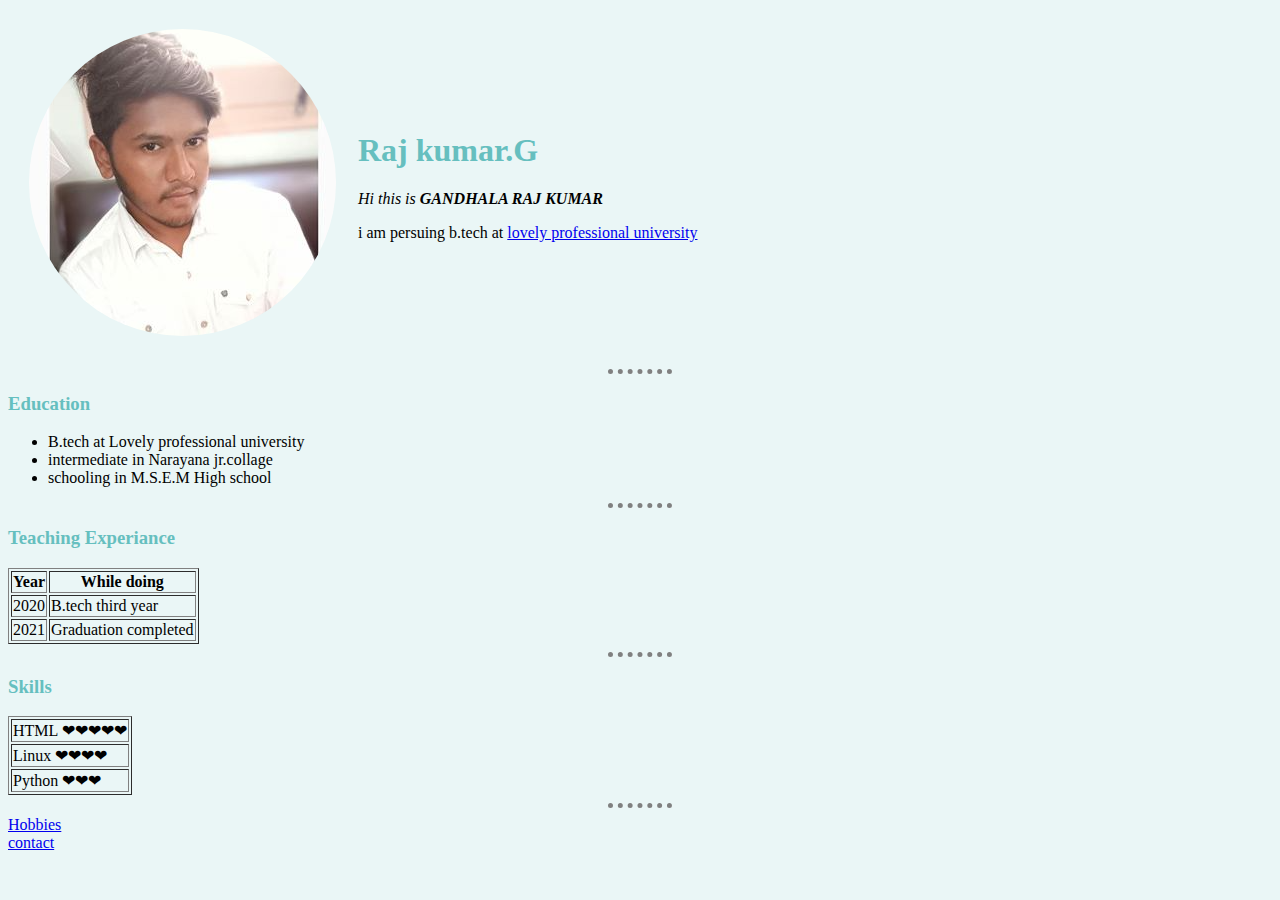
<file: index.html>
<!DOCTYPE html>
<html>
  <head>
    <meta charset="utf-8">
    <title> Raj kumar </title>
    <link rel="stylesheet" href="css/styles.css">

  </head>
    <body>
    <table cellspacing="20">
      <tr>
        <td><img src="images/raj.png" alt=""></td>
        <td><h1>Raj kumar.G</h1>
        <p><em>Hi this is <strong> GANDHALA RAJ KUMAR</strong></em></p>
        <p>i am persuing b.tech at <a href="https://www.lpu.in/">lovely professional university</a></p></td>
      </tr>
    </table>
     <hr>
     <h3> Education </h3>

     <ul>
       <li>B.tech at Lovely professional university</li>
       <li>intermediate in Narayana jr.collage</li>
       <li>schooling in M.S.E.M High school</li>
     </ul>
     <hr>
     <h3>Teaching Experiance</h3>
     <table border="1">
       <thead>
       <tr>
         <th>Year</th>
         <th>While doing</th>
       </tr>
        </thead>
       <tbody>
       <tr>
         <td>2020 </td>
         <td>B.tech third year</td>
       </tr>
       <td>2021</td>
       <td>Graduation completed</td>
       </tbody>
       <tfoot>

       </tfoot>
     </table>
     <hr>
     <h3>Skills</h3>
     <table border="1">
       <tr>
         <td>HTML ❤❤❤❤❤</td>
       </tr>
       <tr>
         <td>Linux ❤❤❤❤</td>
       </tr>
       <tr>
         <td>Python ❤❤❤</td>
       </tr>
     </table>
     <hr />

     <a href="hobbies.html">Hobbies</a>
     <br>
     <a href="contact-me.html">contact</a>
  </body>
</html>
</file>
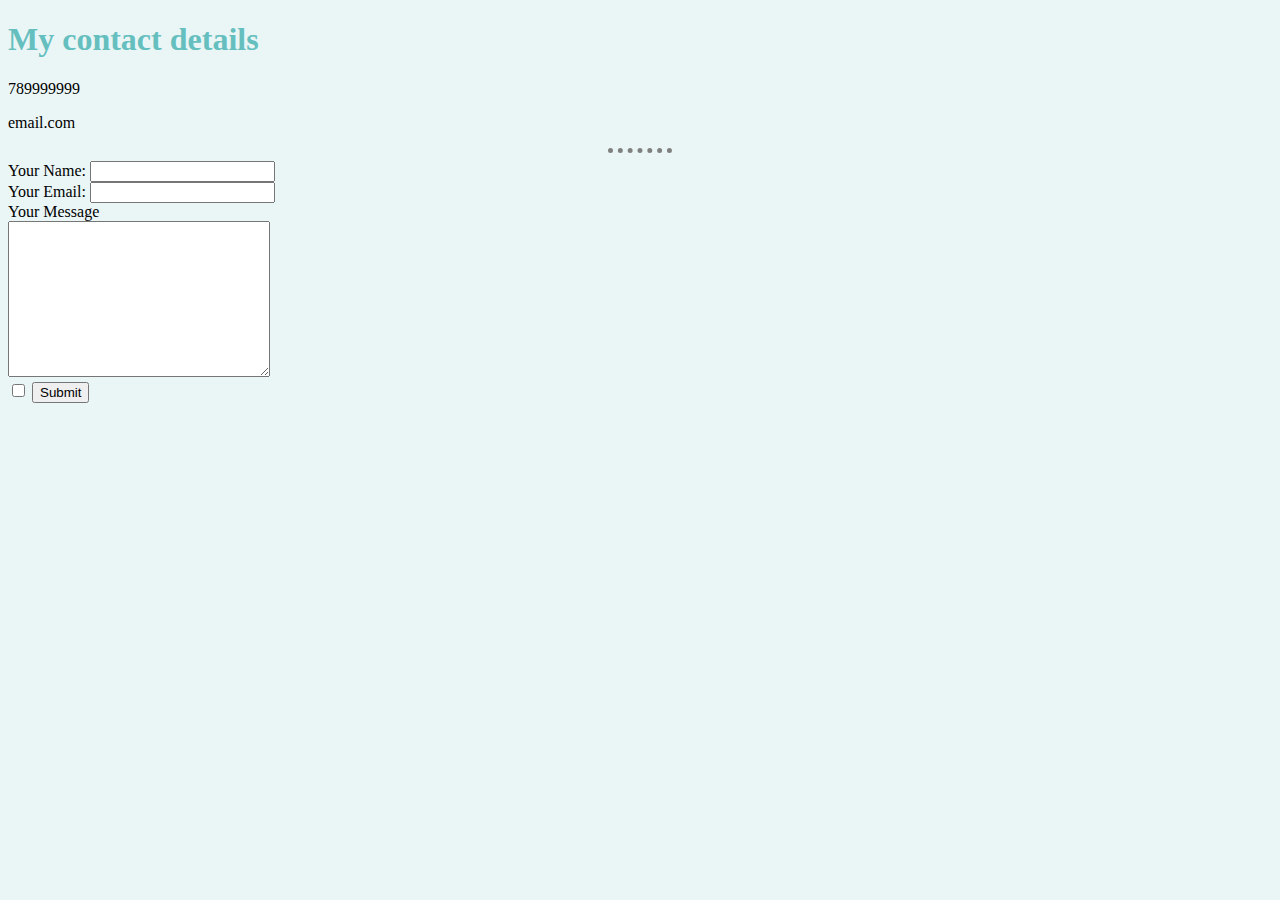
<file: contact-me.html>
<!DOCTYPE html>
<html lang="en" dir="ltr">
  <head>
    <meta charset="utf-8">
    <title>contact-me</title>
    <link rel="stylesheet" href="css/styles.css">
  </head>
  <body>
    <h1>My contact details</h1>
    <p>789999999</p>
    <p>email.com</p>
    <hr>
    <form action="mailto:info@23kittu23.com" method="post" enctype="text/plain">
      <label>Your Name:</label>
      <input type="text" name="Your name" value=""><br />
      <label>Your Email:</label>
      <input type="email" name="Your Email" value=""><br />
      <label>Your Message</label><br />
      <textarea name="name" rows="10" cols="30"></textarea><br>
      <input type="checkbox" name="" value="">
      <input type="submit" name="">

    </form>

  </body>
</html>
</file>
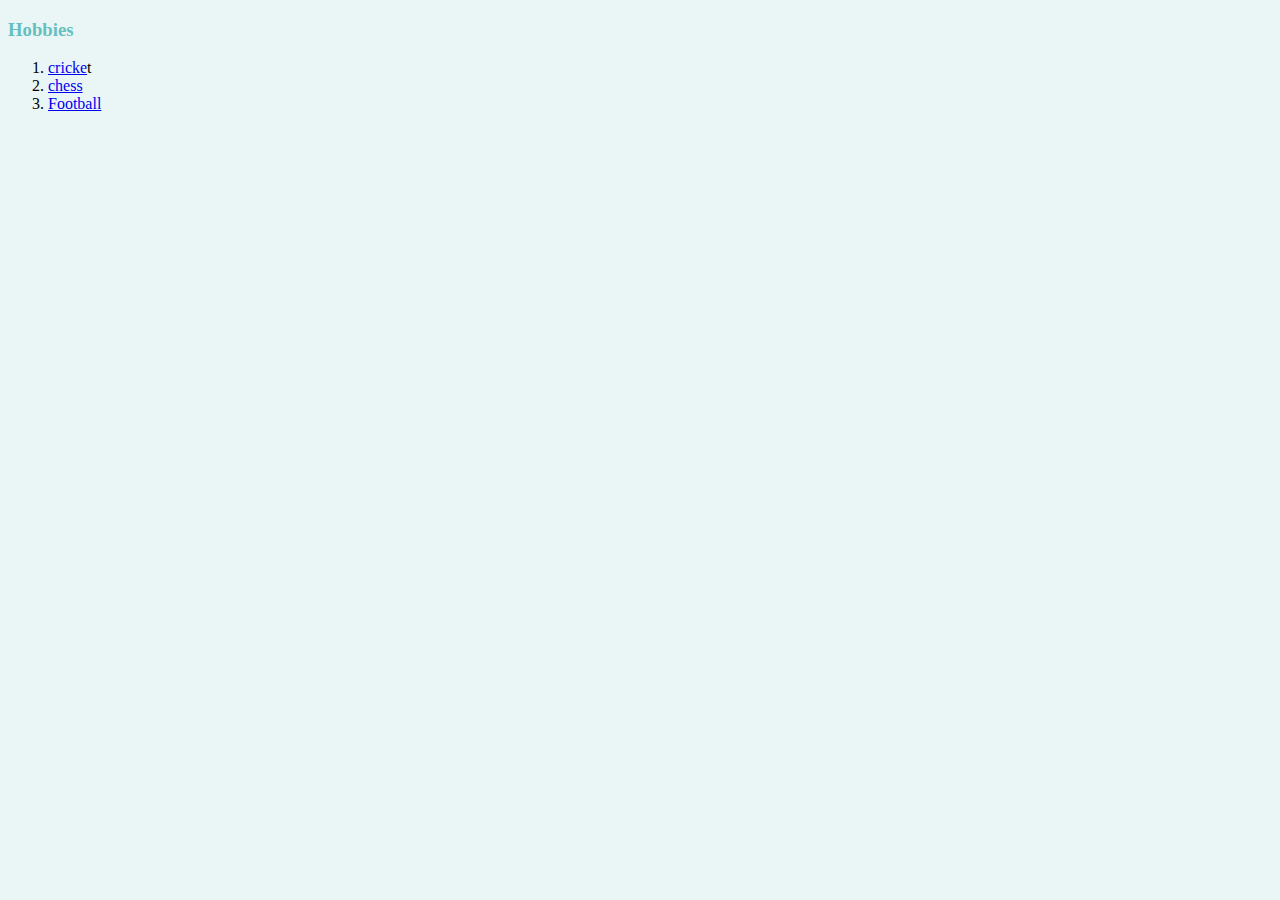
<file: hobbies.html>
<!DOCTYPE html>
<html>
  <head>
    <meta charset="utf-8">
    <title>Hobbies</title>
    <link rel="stylesheet" href="css/styles.css">
  </head>
  <body>

    <h3>Hobbies</h3>
    <ol>
     <li><a href="https://cricket.com/">cricke</a>t</li>
     <li><a href="https://www.chess.com/">chess</a></li>
     <li><a href="https://www.football.com/">Football</a></li>
   </ol>

  </body>
</html>
</file>
<file: css/styles.css>
body {

  background-color: #EAF6F6;
}
h1 {
  color: #66BFBF;
}

h3 {
  color: #66BFBF;
}
hr {

  border-style: none;
  border-top-style: dotted;
  border-color: grey;
  border-width: 5px;
  width: 5%;
}
</file>
